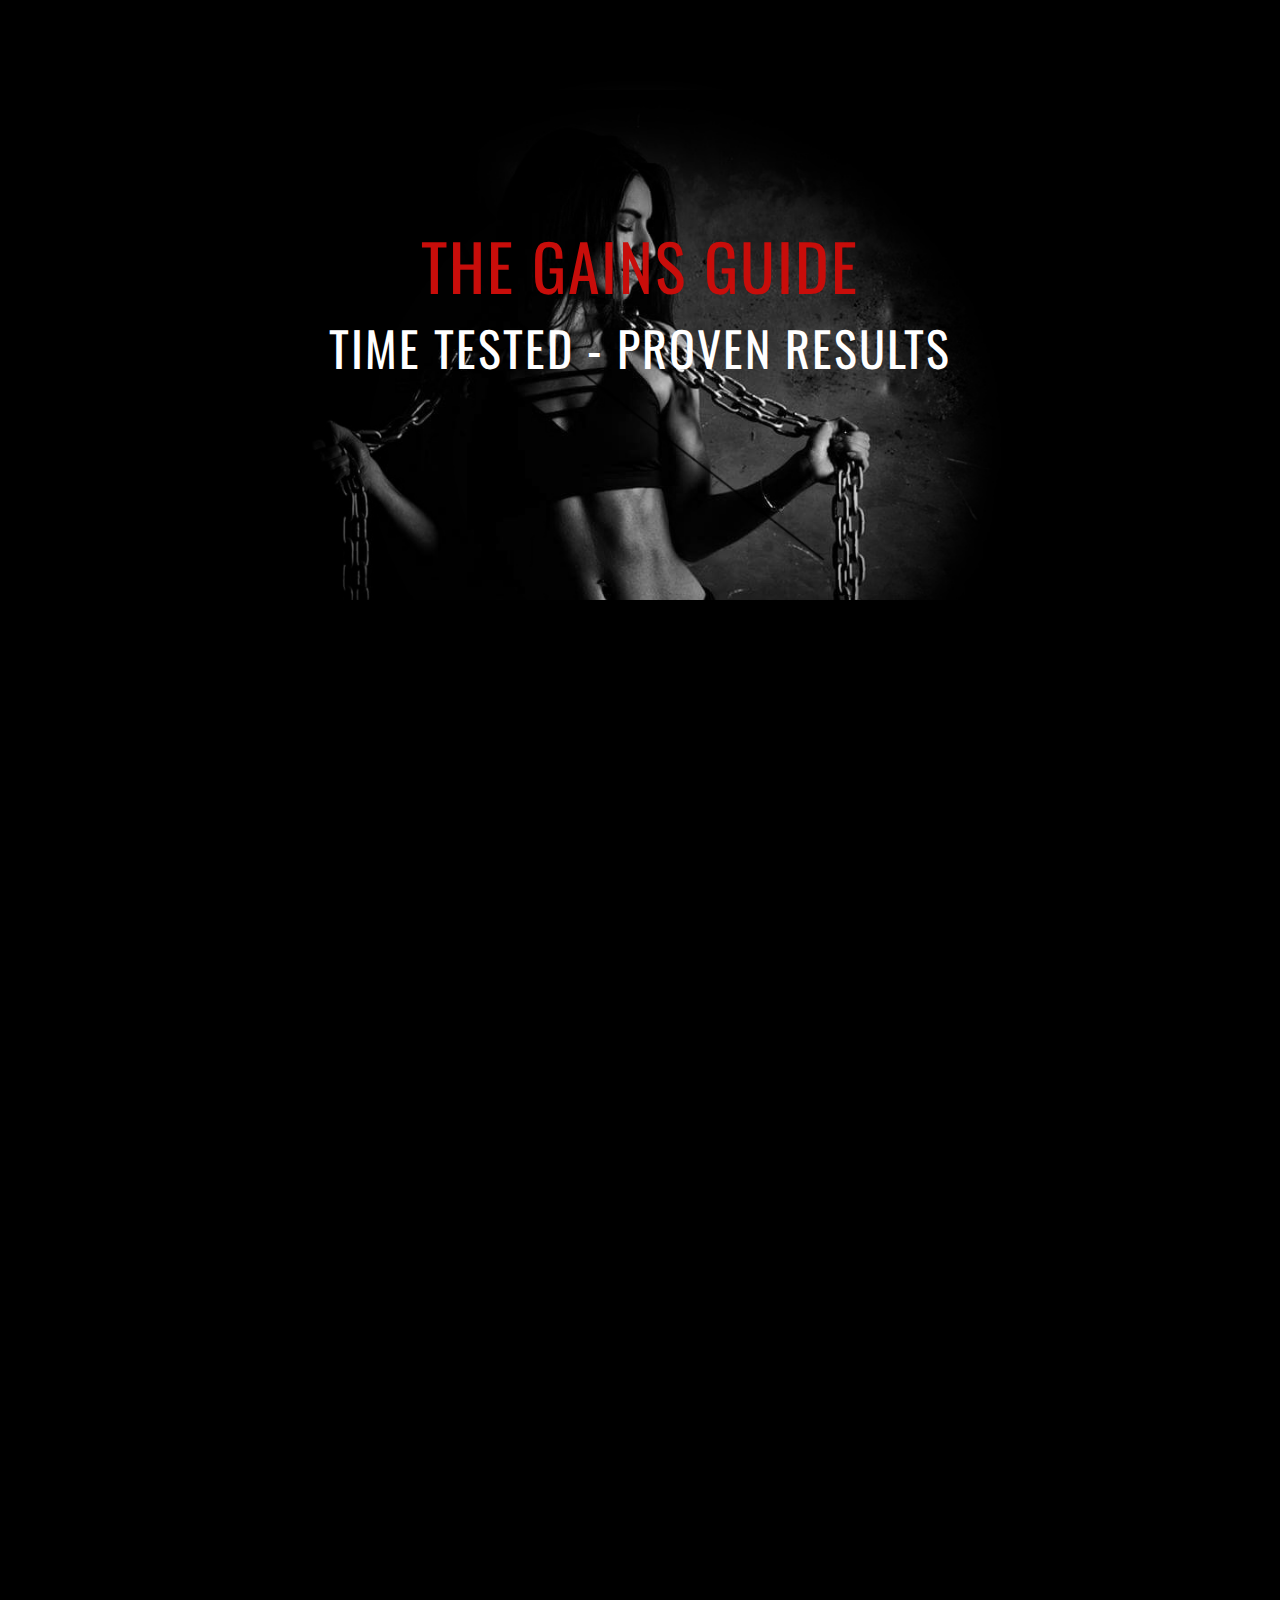
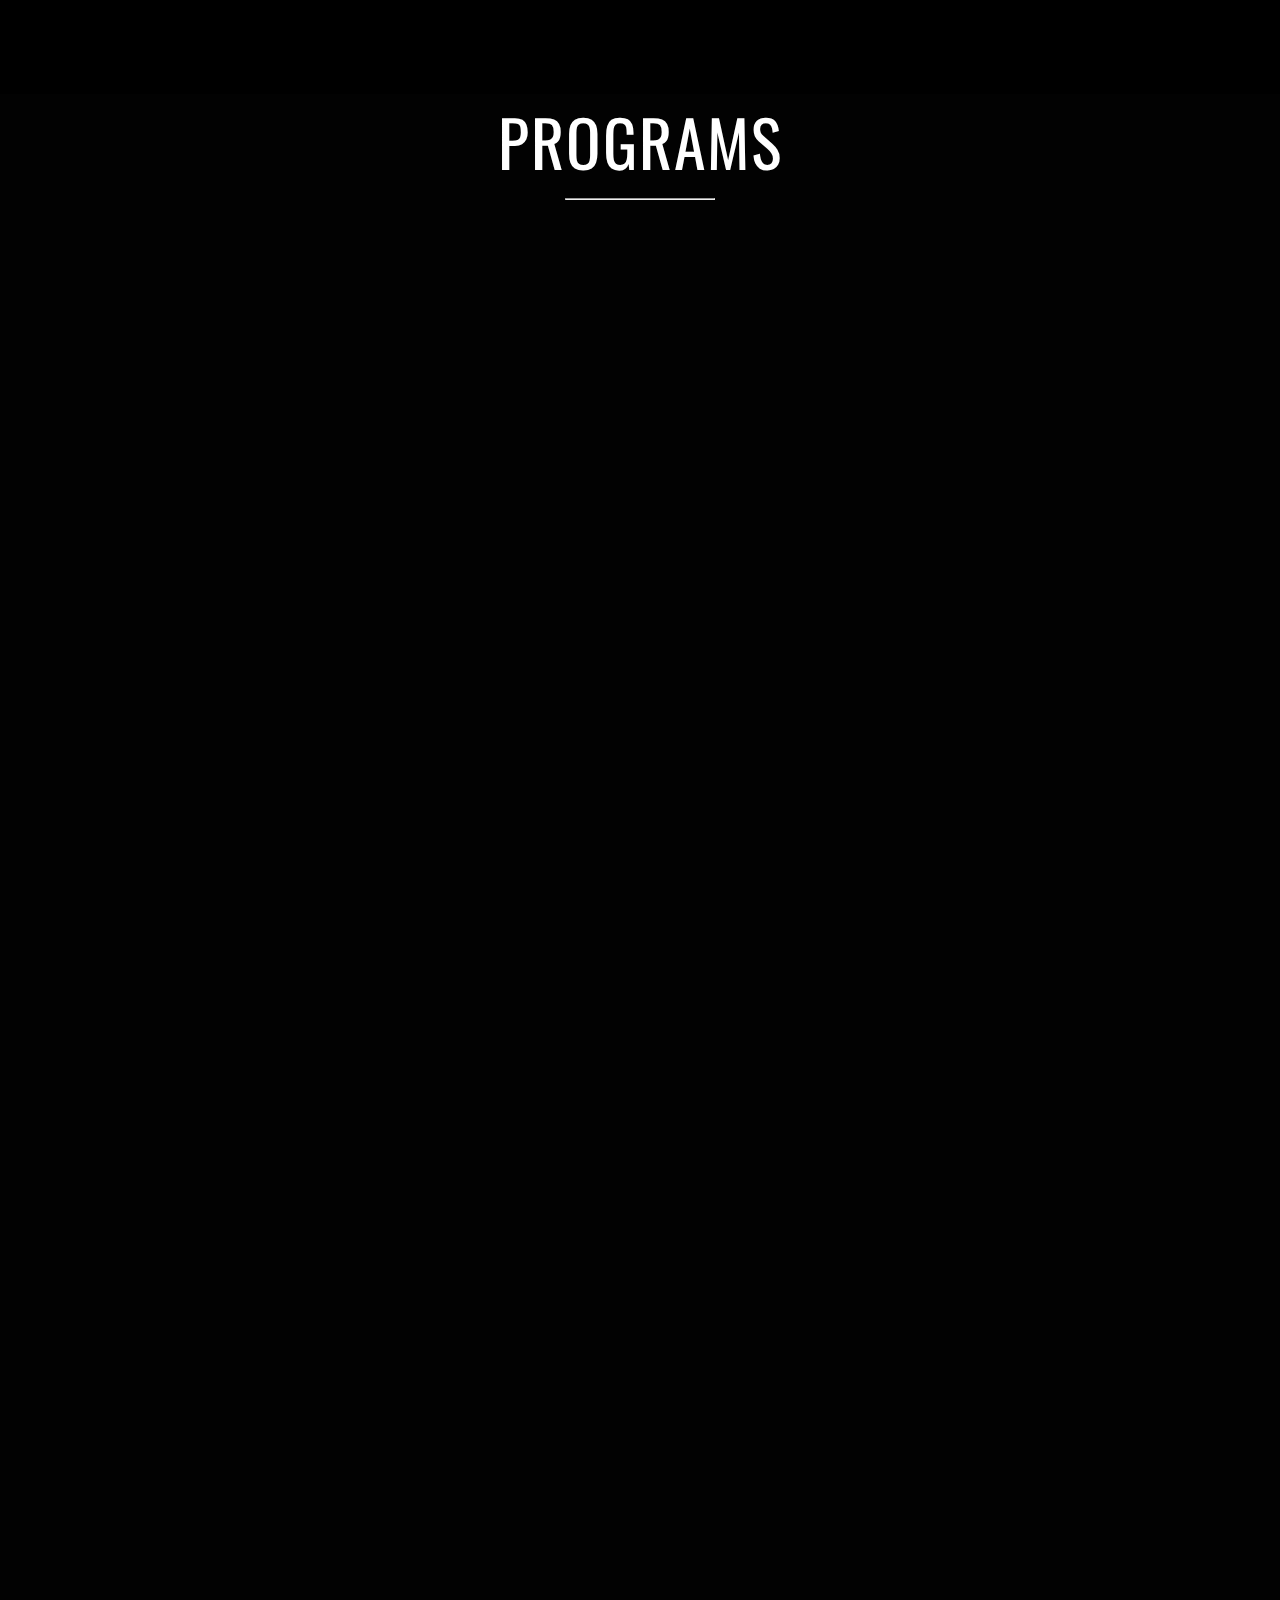
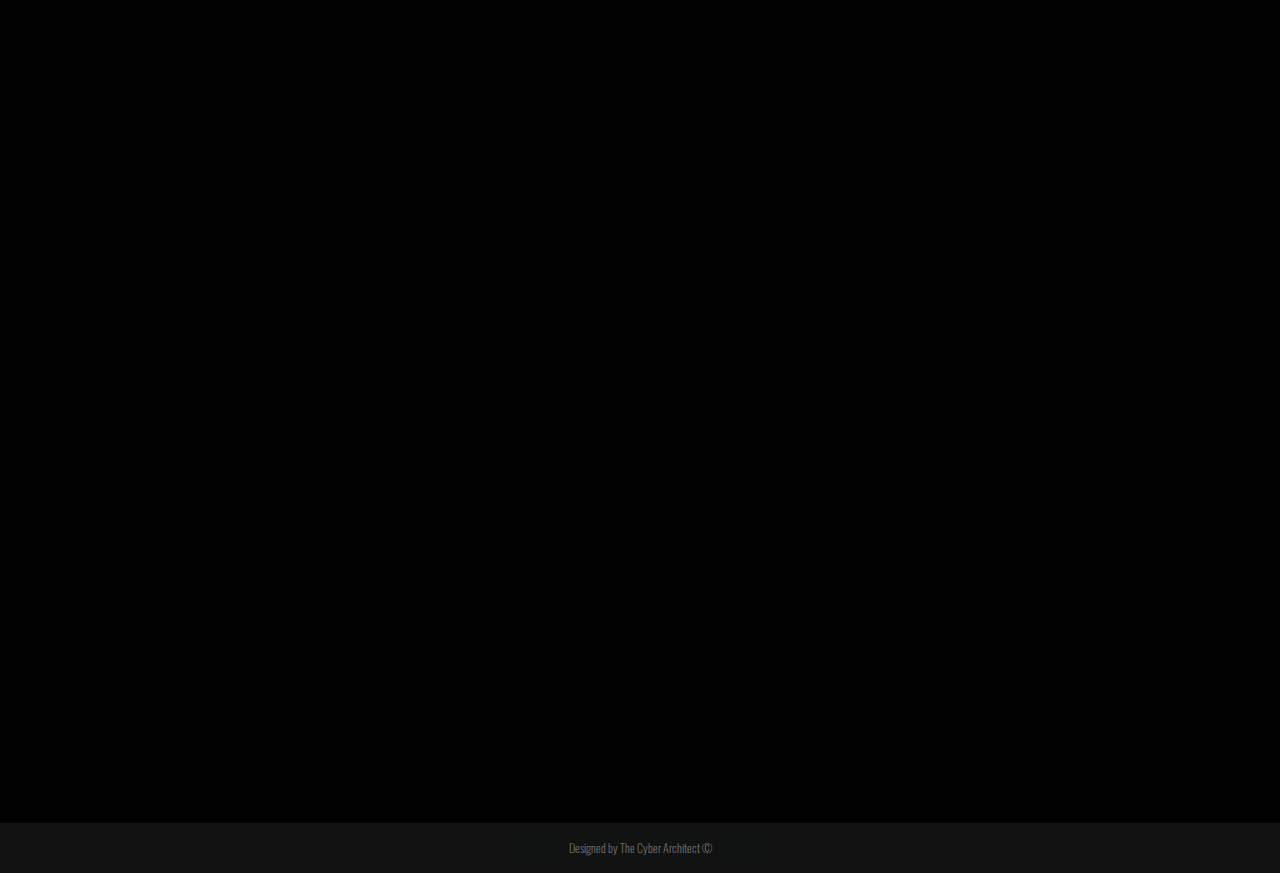
<file: index.html>
<!DOCTYPE HTML>
<html>
    <head>
        <meta charset="utf-8"/>
        <meta description="Personal Training Website"/>
        <meta name="keywords" content="training, bodybuilding, personal trainer, excercise, fitness, health, healthy living"/>
        <meta name="viewport" content="width=400px, maximum-scale=1.0" />
       
        <link rel="stylesheet" href="Qubit.css"/>
        <link rel="stylesheet" href="styles.css"/>
        <link href="https://fonts.googleapis.com/css?family=Oswald:300,400,500" rel="stylesheet"> 
        <link rel="icon" href=""/> <!-- Icon for tab-->
        <script type="text/javascript" language="Javascript" src="https://ajax.googleapis.com/ajax/libs/jquery/3.1.0/jquery.min.js"></script>
        <script src="ScrollView.js"></script>
    </head>
    <body>
        <div id="container">
             <main id="main-content">
                 <div class="row col-12 parallax intro">
                    <h1 id="logo">The Gains Guide</h1>
                    <h1>Time Tested - Proven Results</h1>
                 </div>
                 <!-- ROW -->
                 <section class="row somber">
                     <div class="col-6 main-info-somber animatedBlock notViewed" data-position="bottom" data-offset="200">
                         <img src="images/tattoo.jpg">
                     </div>
                     <div class="col-6 main-info-somber-text animatedBlock notViewed" data-position="bottom" data-offset="200">
                         <h1>My Story</h1>
                         <p>
                             My passion for fitness derived from my own personal struggles with eating. Battling anorexia nervosa for years isn't something I would wish upon my worst enemy-but it did get me to where I am today. I consider myself blessed, blessed to have been a few pounds away from my deathbed and somehow made it out to the other side. This experience of mine is something I will forever hold close to me, and that's because I see it as what created my entire life's purpose-to help others be at peace with themselves. Fitness saved my life. It taught me patience, it taught me discipline, and it taught me how to properly take care of myself. If it could save my life, who says it can't save someone else's?
                         </p>
                     </div>                
                 </section>
                 
                 <!-- ROW -->
                 <section class="row main-info">
                    <div class="col-6 info-block animatedBlock notViewed" data-position="left" data-offset="350">
                        <h1>Find your balance</h1>
                        <div class="line-container">
                            <hr class="list-bottom">
                        </div>
                        <p>
                           If you're anything like me, you may experience a bit of an "all or nothing" attitude. Over the years, through trial and error, I've learned that your health and wellness shouldn't be treated as something you either give 100% of yourself to or 0% of yourself to. I promote what I believe in - and that's creating a healthy lifestyle for yourself that's sustainable. I believe in listening to your body, mind, and heart. If you can't see yourself following a certain diet for the rest of your life, it's not going to work. What will work, however, is to entirely drop the diet mindset and focus on a lifestyle. 
                        </p>
                     </div>
                    <div class="col-6 info-block animatedBlock notViewed" data-position="right" data-offset="350">
                        <h1>Transform Yourself</h1>
                        <div class="line-container">
                            <hr class="list-bottom">
                        </div>
                        <p>
                            The Gains Guide is something I created geared towards women. This is mainly because, being a woman myself, I understand the common misconceptions about girls and weight lifting. I myself have discovered what techniques to use to achieve the physique and mindset I've always wanted to have, and I want to share that with the world. Women do not have the same hormone profile as men, making this "bulky" look many fear impossible to achieve naturally.
                        </p>
                     </div>
                 </section>
                 <section class="row programs">
                     <h1>Programs</h1>
                     <div class="line-container">
                                <hr class="list-bottom">
                            </div>
                     <section class="col-12 programs-list">
                        <div class="program animatedBlock notViewed" data-position="bottom" data-offset="750">
                            <div class="program-top">
                                <h2 class="program-name">The Gains Guide for Girls</h2>
                                <img src="images/gains_guide.JPG">
                                
                             <h1 class="program-price"><sup>$</sup>20<span>.00</span></h1>
                                <h3 class="program-intro">This 28 page e-book includes:</h3>
                                <ul>
                                    <li>A 6 day training split designed to achieve strength, endurance, and muscle hypertrophy. This will create a balanced, strong physique!</li>
                                    <li>&#x26c9; Cardio Recommendations</li>
                                    <li>&#x26c9; Core Training</li>
                                    <li>&#x26c9; Nutrition</li>
                                    <li>&#x26c9; A Food Resource List</li>
                                    <li>&#x26c9; Me! Gain access to my personal email account for any questions.</li>
                                </ul>
                            </div>
                            
                            
                            <div class="program-bottom">
                                <form action="https://www.paypal.com/cgi-bin/webscr" method="post" target="_top">
                                    <input type="hidden" name="cmd" value="_s-xclick">
                                    <input type="hidden" name="hosted_button_id" value="ZGEY6B6XGVCKN">
                                    <input class="button" type="submit" value="Buy Now!" src="https://www.paypalobjects.com/en_US/i/btn/btn_buynowCC_LG.gif" border="0" name="submit" alt="PayPal - The safer, easier way to pay online!">
                                </form>
                            </div>
                            
                         </div>
                         <div class="program animatedBlock notViewed" data-position="bottom" data-offset="800">
                             <div class="program-top">
                                <h2 class="program-name">Custom - Basic</h2>
                             <img src="images/gains_guide_custom_basic.jpg">
                             <h1 class="program-price"><sup>$</sup>15<span>.00</span></h1>
                             <h3 class="program-intro">This workout plan includes:</h3>
                             <ul>
                                <li>A custom 3-6 day split depending on your personal preference.</li>
                                <li>&#x26c9; Cardio recommendations</li>
                             </ul>
                             </div>
                            
                             <div class="program-bottom">
                                <form action="https://www.paypal.com/cgi-bin/webscr" method="post" target="_top">
                                    <input type="hidden" name="cmd" value="_s-xclick">
                                    <input type="hidden" name="hosted_button_id" value="6ZXSQ8WAL9PJ2">
                                    <input class="button" type="submit" value="Buy Now!" src="https://www.paypalobjects.com/en_US/i/btn/btn_buynowCC_LG.gif" border="0" name="submit" alt="PayPal - The safer, easier way to pay online!">
                                </form>
                             </div>
                         </div>
                         <div class="program animatedBlock notViewed" data-position="bottom" data-offset="850">
                             <div class="program-top">
                                <h2 class="program-name">Custom - Advanced</h2>
                             <img src="images/gains_guide_custom_advanced.jpg">
                             <h1 class="program-price"><sup>$</sup>25<span>.00</span></h1>
                             <h3 class="program-intro">This workout plan includes:</h3>
                             <ul>
                                <li>A custom 3-6 day split depending on your personal preference.</li>
                                <li>&#x26c9; Cardio recommendations</li>
                                <li>&#x26c9; Stretching recommendations</li>
                                <li>&#x26c9; Photos (optional)</li>
                                <li>&#x26c9; Nutrition tips</li>
                             </ul>
                             </div>
                            
                             <div class="program-bottom">
                                
                                <form action="https://www.paypal.com/cgi-bin/webscr" method="post" target="_top">
                                    <input type="hidden" name="cmd" value="_s-xclick">
                                    <input type="hidden" name="hosted_button_id" value="M9K6PRGSPKKWN">
                                    <input class="button" type="submit" value="Buy Now!" src="https://www.paypalobjects.com/en_US/i/btn/btn_buynowCC_LG.gif" border="0" name="submit" alt="PayPal - The safer, easier way to pay online!">
                                 </form>
                             </div>
                             
                         </div>
                     </section>
                 </section>
            </main>
                 <footer>
                     <p>Designed by  <a href="www.thecyberarchitect.com">The Cyber Architect &copy; </a></p>
                </footer>
        </div>
    </body>
</html>
</file>
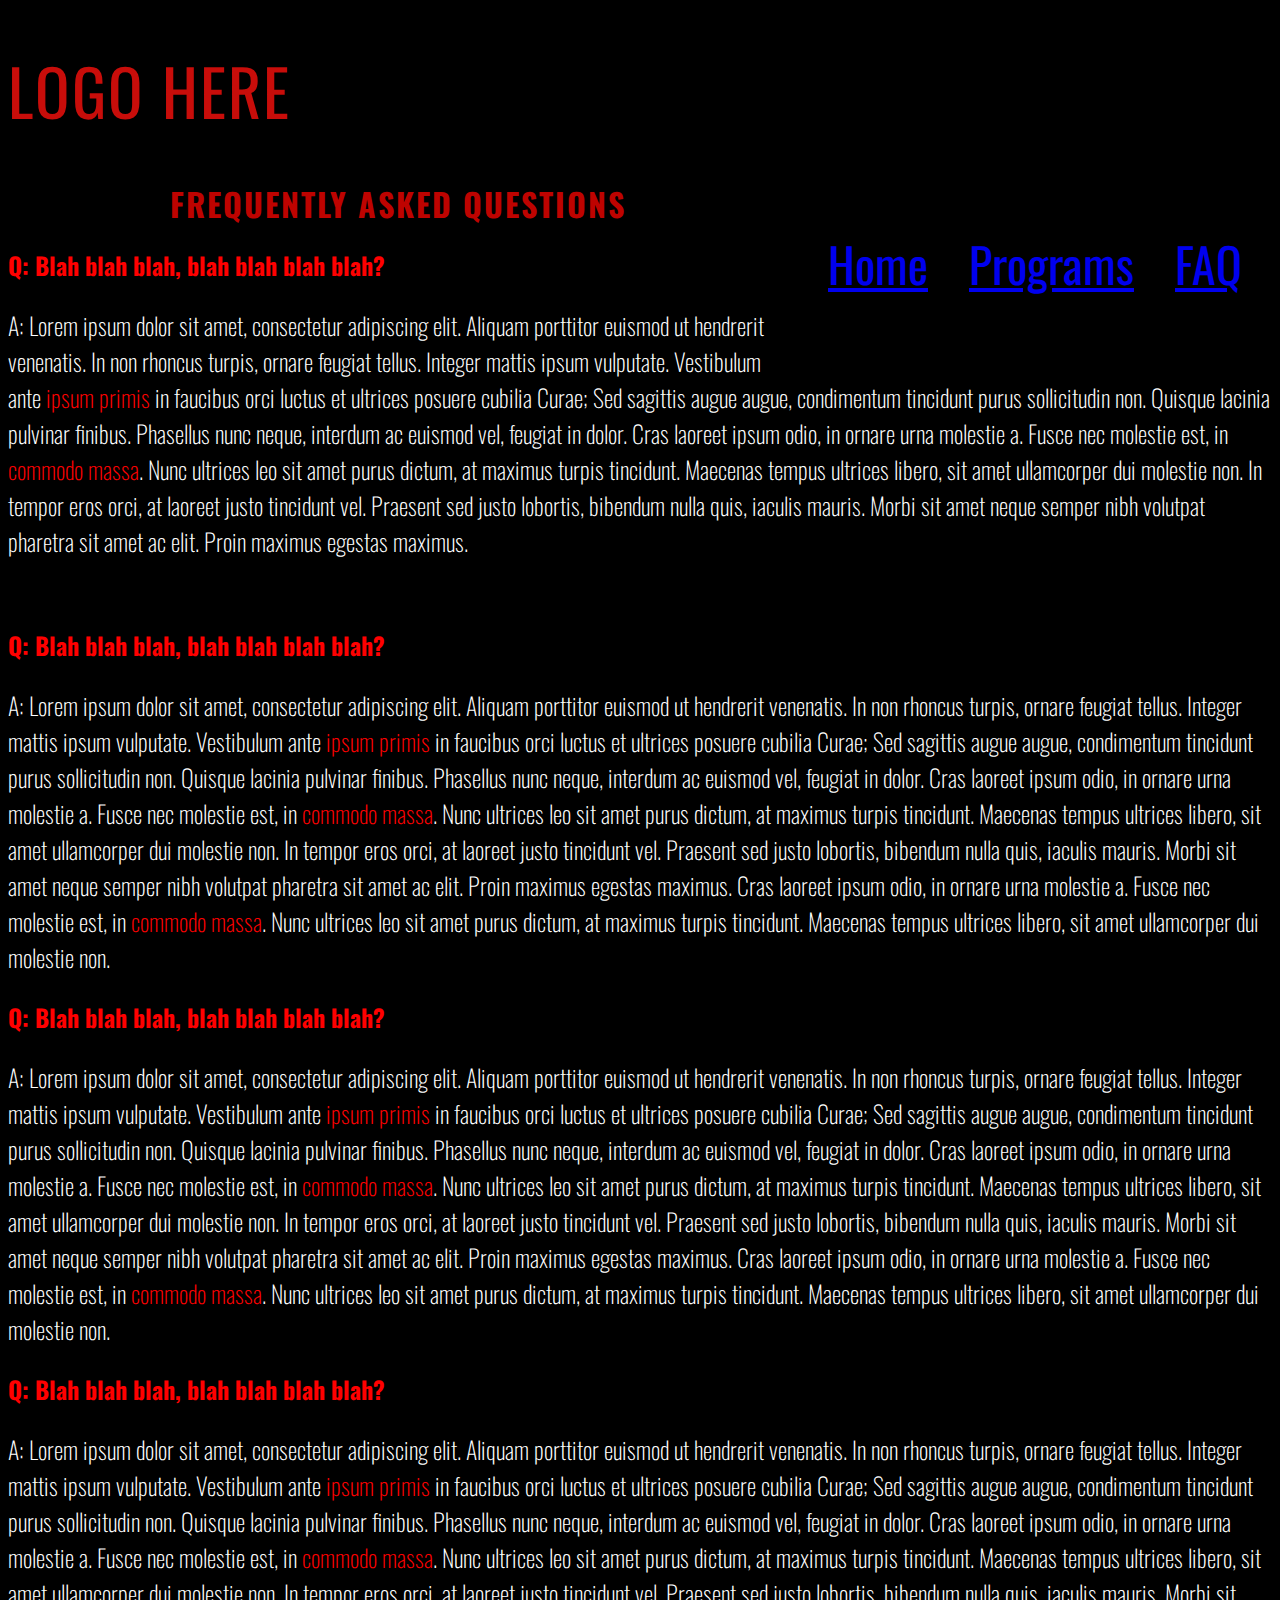
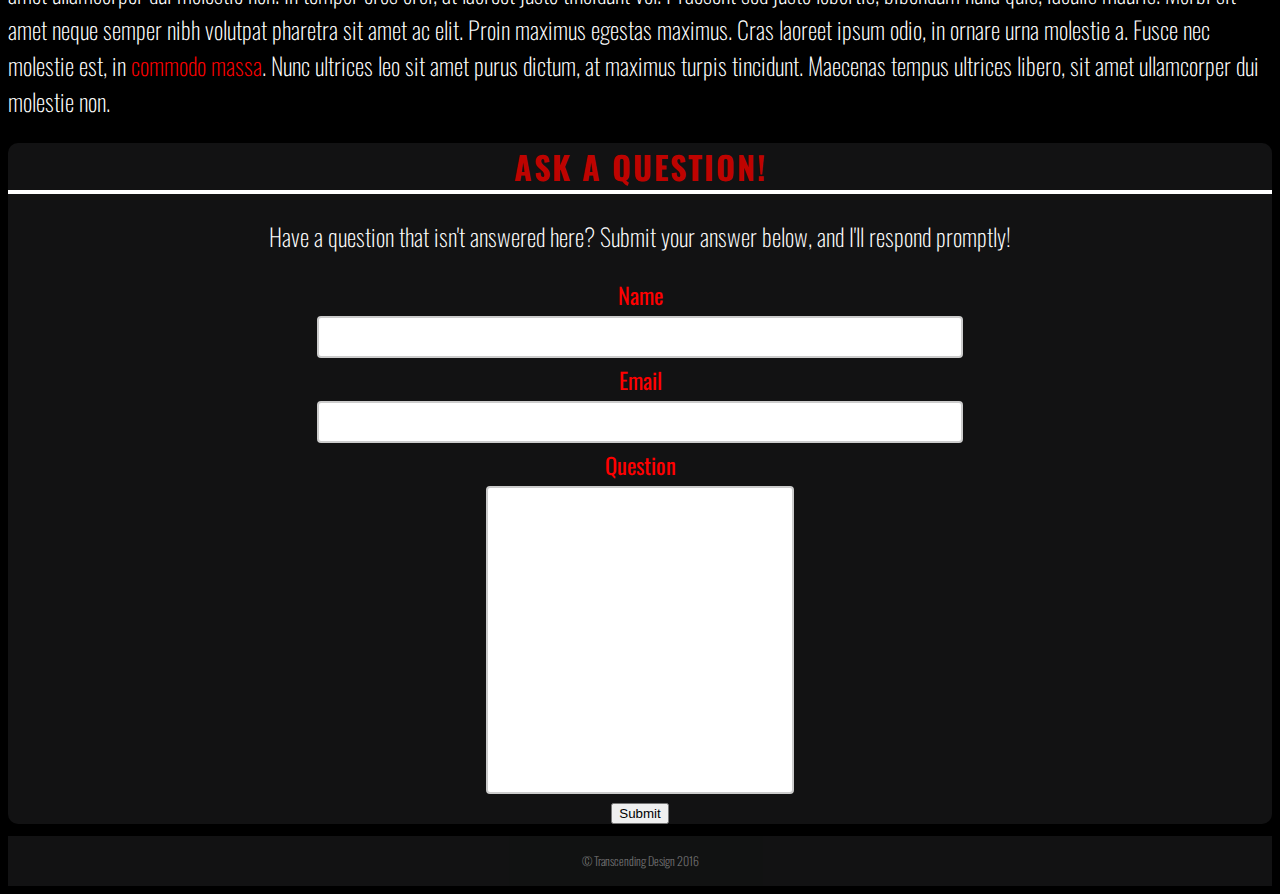
<file: faq.html>
<!DOCTYPE HTML>
<html>
    <head>
        <meta charset="utf-8"/>
        <meta description="Personal Training website"/>
        <meta name="keywords" content="training, bodybuilding, personal trainer, excercise, fitness, health, healthy living"/>
       
        <link rel="stylesheet" href="styles.css"/>
        <link href="https://fonts.googleapis.com/css?family=Oswald" rel="stylesheet">
        <link rel="icon" href=""/> <!-- Icon for tab-->
    </head>
    <body>
        <header class="row">
            <div class="col-4">
                <h1 id="logo">Logo Here</h1>
            </div>
            <div class="col-8">
                <nav>
                <ul id="nav">
                    <li><a href="index.html">Home</a></li>
                    <li><a href="programs.html">Programs</a></li>
                    <li><a href="#">FAQ</a></li>
                </ul>
            </nav> 
            </div>       
        </header>
        <div id="container">
             <main id="main-content">
                 <section class ="faq-content col-9">
                        <h1>Frequently Asked Questions</h1>
                        <h2>Q: Blah blah blah, blah blah blah blah?</h2>
                        <p>
                            A: Lorem ipsum dolor sit amet, consectetur adipiscing elit. Aliquam porttitor euismod ut hendrerit venenatis. In non rhoncus turpis, ornare feugiat tellus. Integer mattis ipsum vulputate. Vestibulum ante <span class="red-text">ipsum primis</span> in faucibus orci luctus et ultrices posuere cubilia Curae; Sed sagittis augue augue, condimentum tincidunt purus sollicitudin non. Quisque lacinia pulvinar finibus. Phasellus nunc neque, interdum ac euismod vel, feugiat in dolor. Cras laoreet ipsum odio, in ornare urna molestie a. Fusce nec molestie est, in <span class="red-text">commodo massa</span>. Nunc ultrices leo sit amet purus dictum, at maximus turpis tincidunt. Maecenas tempus ultrices libero, sit amet ullamcorper dui molestie non. In tempor eros orci, at laoreet justo tincidunt vel. Praesent sed justo lobortis, bibendum nulla quis, iaculis mauris. Morbi sit amet neque semper nibh volutpat pharetra sit amet ac elit. Proin maximus egestas maximus.<br>
                        </p><br>
                        <h2>Q: Blah blah blah, blah blah blah blah?</h2>
                        <p>
                            A: Lorem ipsum dolor sit amet, consectetur adipiscing elit. Aliquam porttitor euismod ut hendrerit venenatis. In non rhoncus turpis, ornare feugiat tellus. Integer mattis ipsum vulputate. Vestibulum ante <span class="red-text">ipsum primis</span> in faucibus orci luctus et ultrices posuere cubilia Curae; Sed sagittis augue augue, condimentum tincidunt purus sollicitudin non. Quisque lacinia pulvinar finibus. Phasellus nunc neque, interdum ac euismod vel, feugiat in dolor. Cras laoreet ipsum odio, in ornare urna molestie a. Fusce nec molestie est, in <span class="red-text">commodo massa</span>. Nunc ultrices leo sit amet purus dictum, at maximus turpis tincidunt. Maecenas tempus ultrices libero, sit amet ullamcorper dui molestie non. In tempor eros orci, at laoreet justo tincidunt vel. Praesent sed justo lobortis, bibendum nulla quis, iaculis mauris. Morbi sit amet neque semper nibh volutpat pharetra sit amet ac elit. Proin maximus egestas maximus. Cras laoreet ipsum odio, in ornare urna molestie a. Fusce nec molestie est, in <span class="red-text">commodo massa</span>. Nunc ultrices leo sit amet purus dictum, at maximus turpis tincidunt. Maecenas tempus ultrices libero, sit amet ullamcorper dui molestie non.<br>
                        </p>
                        <h2>Q: Blah blah blah, blah blah blah blah?</h2>
                        <p>
                            A: Lorem ipsum dolor sit amet, consectetur adipiscing elit. Aliquam porttitor euismod ut hendrerit venenatis. In non rhoncus turpis, ornare feugiat tellus. Integer mattis ipsum vulputate. Vestibulum ante <span class="red-text">ipsum primis</span> in faucibus orci luctus et ultrices posuere cubilia Curae; Sed sagittis augue augue, condimentum tincidunt purus sollicitudin non. Quisque lacinia pulvinar finibus. Phasellus nunc neque, interdum ac euismod vel, feugiat in dolor. Cras laoreet ipsum odio, in ornare urna molestie a. Fusce nec molestie est, in <span class="red-text">commodo massa</span>. Nunc ultrices leo sit amet purus dictum, at maximus turpis tincidunt. Maecenas tempus ultrices libero, sit amet ullamcorper dui molestie non. In tempor eros orci, at laoreet justo tincidunt vel. Praesent sed justo lobortis, bibendum nulla quis, iaculis mauris. Morbi sit amet neque semper nibh volutpat pharetra sit amet ac elit. Proin maximus egestas maximus. Cras laoreet ipsum odio, in ornare urna molestie a. Fusce nec molestie est, in <span class="red-text">commodo massa</span>. Nunc ultrices leo sit amet purus dictum, at maximus turpis tincidunt. Maecenas tempus ultrices libero, sit amet ullamcorper dui molestie non.<br>
                        </p>
                     <h2>Q: Blah blah blah, blah blah blah blah?</h2>
                        <p>
                            A: Lorem ipsum dolor sit amet, consectetur adipiscing elit. Aliquam porttitor euismod ut hendrerit venenatis. In non rhoncus turpis, ornare feugiat tellus. Integer mattis ipsum vulputate. Vestibulum ante <span class="red-text">ipsum primis</span> in faucibus orci luctus et ultrices posuere cubilia Curae; Sed sagittis augue augue, condimentum tincidunt purus sollicitudin non. Quisque lacinia pulvinar finibus. Phasellus nunc neque, interdum ac euismod vel, feugiat in dolor. Cras laoreet ipsum odio, in ornare urna molestie a. Fusce nec molestie est, in <span class="red-text">commodo massa</span>. Nunc ultrices leo sit amet purus dictum, at maximus turpis tincidunt. Maecenas tempus ultrices libero, sit amet ullamcorper dui molestie non. In tempor eros orci, at laoreet justo tincidunt vel. Praesent sed justo lobortis, bibendum nulla quis, iaculis mauris. Morbi sit amet neque semper nibh volutpat pharetra sit amet ac elit. Proin maximus egestas maximus. Cras laoreet ipsum odio, in ornare urna molestie a. Fusce nec molestie est, in <span class="red-text">commodo massa</span>. Nunc ultrices leo sit amet purus dictum, at maximus turpis tincidunt. Maecenas tempus ultrices libero, sit amet ullamcorper dui molestie non.<br>
                        </p>
                    </section> 
                    <aside class="col-3" id="faq-box">
                        <h1>Ask a question!</h1>
                        <p>Have a question that isn't answered here? Submit your answer below, and I'll respond promptly!</p>
                        <form id="faq-form" action="form.php" method="post">
                            <label for="name">Name</label>
                            <input  type="text" id="name" name="name">
                            <label for="email">Email</label>
                            <input type="email" id="email" name="email">
                            <label for="question">Question</label>
                            <textarea id="question" name="question">
                            </textarea><br>
                            <input type="submit" value="Submit">
                            
                            
                        </form>
                    </aside>
                </div>            
            </main>
        </div>
        <footer>
            <div>
                <p>&copy; Transcending Design 2016</p>
            </div>
            
        </footer>
    </body>
</html>
</file>
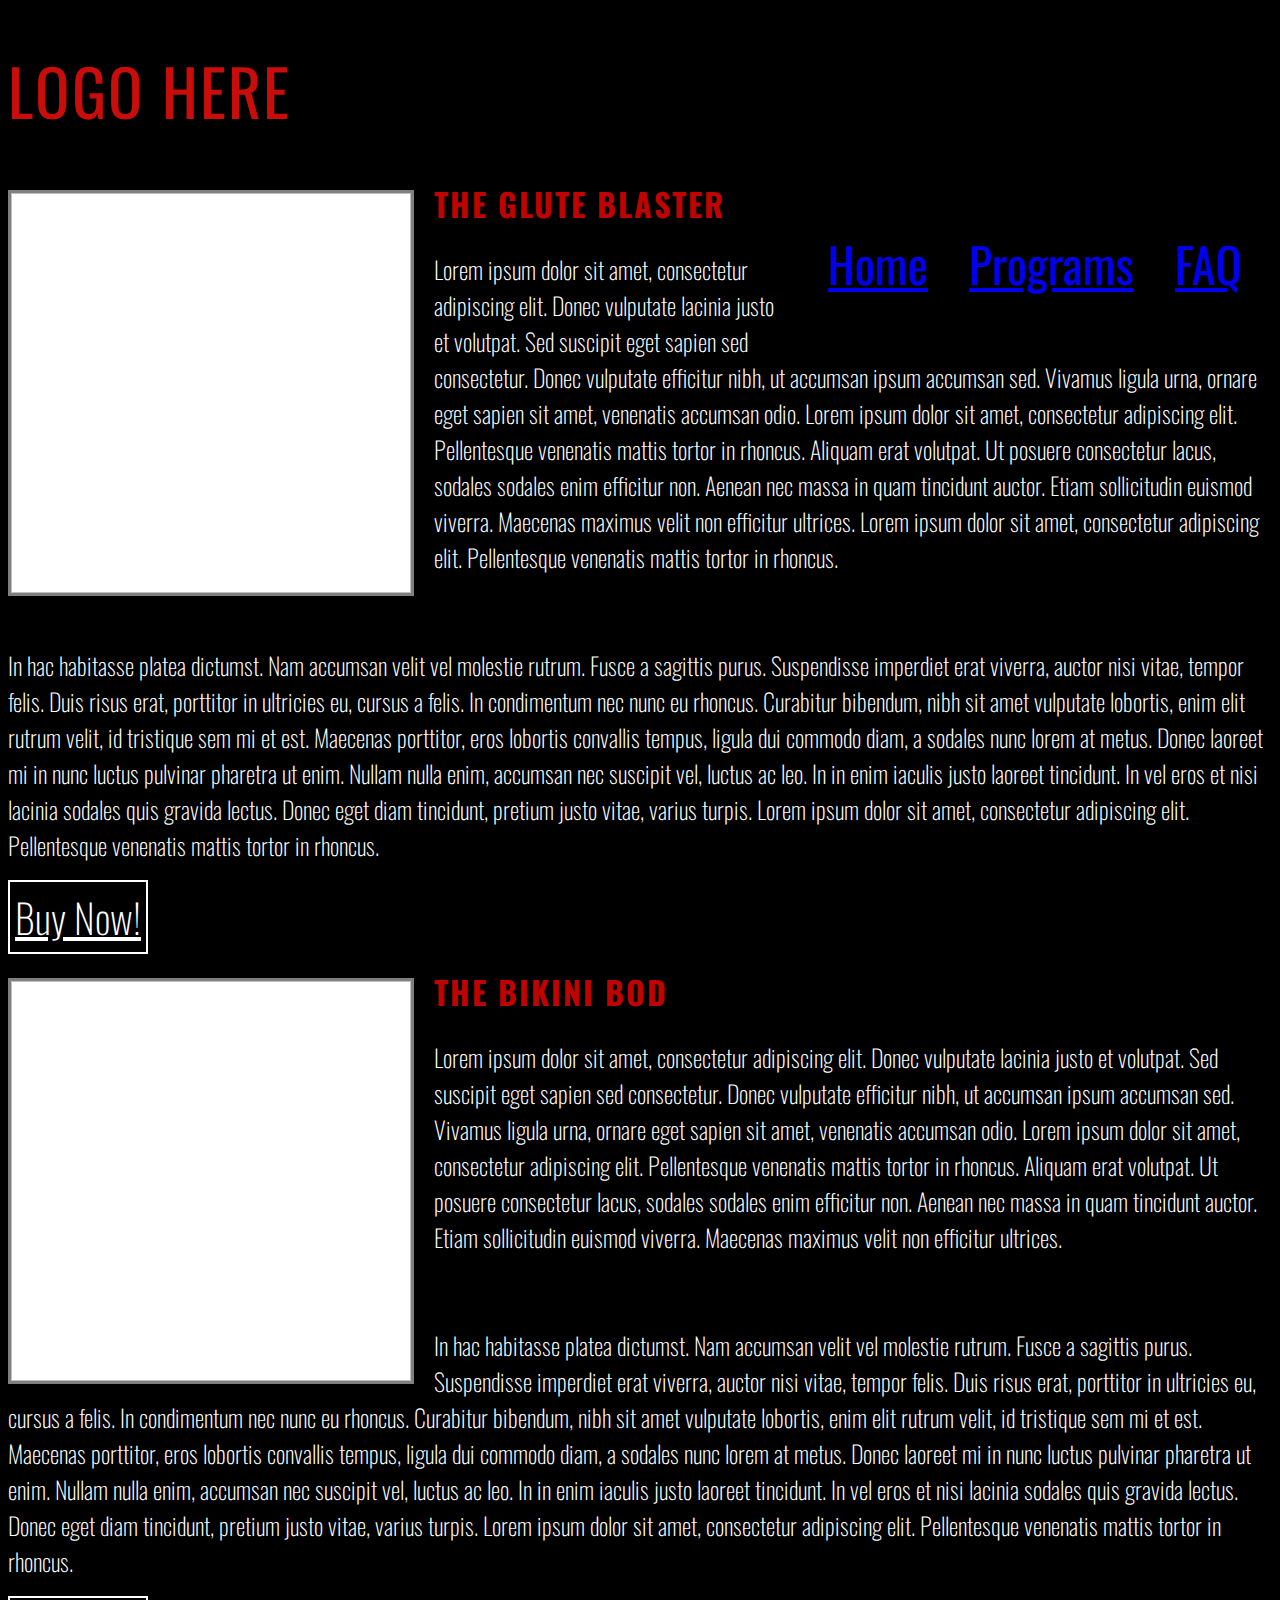
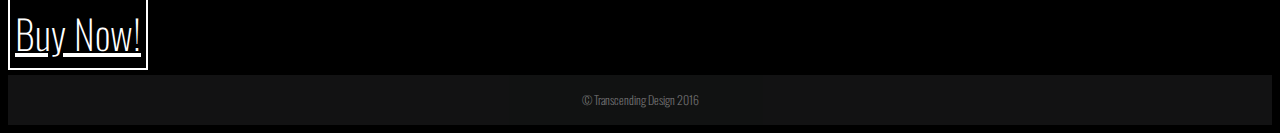
<file: programs.html>
<!DOCTYPE HTML>
<html>
    <head>
        <meta charset="utf-8"/>
        <meta description="Personal Training website"/>
        <meta name="keywords" content="training, bodybuilding, personal trainer, excercise, fitness, health, healthy living"/>
       
        <link rel="stylesheet" href="styles.css"/>
        <link href="https://fonts.googleapis.com/css?family=Oswald" rel="stylesheet">
        <link rel="icon" href=""/> <!-- Icon for tab-->
    </head>
    <body>
        <header class="row">
            <div class="col-4">
                <h1 id="logo">Logo Here</h1>
            </div>
            <div class="col-8">
                <nav>
                <ul id="nav">
                    <li><a href="index.html">Home</a></li>
                    <li><a href="#">Programs</a></li>
                    <li><a href="faq.html">FAQ</a></li>
                </ul>
            </nav> 
            </div>       
        </header>
        <div id="container">
             <main id="row main-content">
                 <section class="program-content col-12 row">
                        <img class="program-image"/>
                        <h1>The Glute Blaster</h1>
                        <p>
                        Lorem ipsum dolor sit amet, consectetur adipiscing elit. Donec vulputate lacinia justo et volutpat. Sed suscipit eget sapien sed consectetur. Donec vulputate efficitur nibh, ut accumsan ipsum accumsan sed. Vivamus ligula urna, ornare eget sapien sit amet, venenatis accumsan odio. Lorem ipsum dolor sit amet, consectetur adipiscing elit. Pellentesque venenatis mattis tortor in rhoncus. Aliquam erat volutpat. Ut posuere consectetur lacus, sodales sodales enim efficitur non. Aenean nec massa in quam tincidunt auctor. Etiam sollicitudin euismod viverra. Maecenas maximus velit non efficitur ultrices. Lorem ipsum dolor sit amet, consectetur adipiscing elit. Pellentesque venenatis mattis tortor in rhoncus.
                        </p>
                        <br>
                        <p>
                        In hac habitasse platea dictumst. Nam accumsan velit vel molestie rutrum. Fusce a sagittis purus. Suspendisse imperdiet erat viverra, auctor nisi vitae, tempor felis. Duis risus erat, porttitor in ultricies eu, cursus a felis. In condimentum nec nunc eu rhoncus. Curabitur bibendum, nibh sit amet vulputate lobortis, enim elit rutrum velit, id tristique sem mi et est. Maecenas porttitor, eros lobortis convallis tempus, ligula dui commodo diam, a sodales nunc lorem at metus. Donec laoreet mi in nunc luctus pulvinar pharetra ut enim. Nullam nulla enim, accumsan nec suscipit vel, luctus ac leo. In in enim iaculis justo laoreet tincidunt. In vel eros et nisi lacinia sodales quis gravida lectus. Donec eget diam tincidunt, pretium justo vitae, varius turpis. Lorem ipsum dolor sit amet, consectetur adipiscing elit. Pellentesque venenatis mattis tortor in rhoncus.
                         </p>
                        <a href="programs.html" class="button">Buy Now!</a>
                </section>
                 <section class="program-content row col-12">
                    <img class="program-image"/>
                    <h1>The Bikini Bod</h1>
                     <p>
                        Lorem ipsum dolor sit amet, consectetur adipiscing elit. Donec vulputate lacinia justo et volutpat. Sed suscipit eget sapien sed consectetur. Donec vulputate efficitur nibh, ut accumsan ipsum accumsan sed. Vivamus ligula urna, ornare eget sapien sit amet, venenatis accumsan odio. Lorem ipsum dolor sit amet, consectetur adipiscing elit. Pellentesque venenatis mattis tortor in rhoncus. Aliquam erat volutpat. Ut posuere consectetur lacus, sodales sodales enim efficitur non. Aenean nec massa in quam tincidunt auctor. Etiam sollicitudin euismod viverra. Maecenas maximus velit non efficitur ultrices.
                     </p>
                     <br>
                     <p>
                        In hac habitasse platea dictumst. Nam accumsan velit vel molestie rutrum. Fusce a sagittis purus. Suspendisse imperdiet erat viverra, auctor nisi vitae, tempor felis. Duis risus erat, porttitor in ultricies eu, cursus a felis. In condimentum nec nunc eu rhoncus. Curabitur bibendum, nibh sit amet vulputate lobortis, enim elit rutrum velit, id tristique sem mi et est. Maecenas porttitor, eros lobortis convallis tempus, ligula dui commodo diam, a sodales nunc lorem at metus. Donec laoreet mi in nunc luctus pulvinar pharetra ut enim. Nullam nulla enim, accumsan nec suscipit vel, luctus ac leo. In in enim iaculis justo laoreet tincidunt. In vel eros et nisi lacinia sodales quis gravida lectus. Donec eget diam tincidunt, pretium justo vitae, varius turpis. Lorem ipsum dolor sit amet, consectetur adipiscing elit. Pellentesque venenatis mattis tortor in rhoncus.
                     </p>
                     <a href="programs.html" class="button">Buy Now!</a>
                 </section>
                    
            </main>
        </div>
        <footer class="row">
            <p>&copy; Transcending Design 2016</p>
        </footer>
    </body>
</html>
</file>
<file: Qubit.css>
/************************************************************************
* GENERAL STYLING
************************************************************************/

* 
{
    box-sizing: border-box;
    margin: 0;
    padding: 0;
}

body
{
    overflow-x: hidden;
}

h1
{
    font-size: 3em;
}

h2
{
    font-size: 2.5em;
}

h3
{
    font-size: 2em;
}

h4
{
    font-size: 1.2em; 
}

a
{
    text-decoration: none;
    color: inherit;
}

a:visited
{
    color: inherit;
}

/* Every new group of columns must start with a row */
.row
{
    width: 100%;   
    float: left;
    /* pading: 15px */
    /*border: 1px solid blue;*/    
}

/* Regular columns */
.col-1 {width: 8.33%;}
.col-2 {width: 16.66%;}
.col-3 {width: 25%;}
.col-4 {width: 33.33%;}
.col-5 {width: 41.66%;}
.col-6 {width: 50%;}
.col-7 {width: 58.33%;}
.col-8 {width: 66.66%;}
.col-9 {width: 75%;}
.col-10 {width: 83.33%;}
.col-11 {width: 91.66%;}
.col-12 {width: 100%;}


/* Column styling */
[class*="col-"]
{
    float: left;
    padding: 15px; /* adjust as needed */
    /*border: 1px solid blue;*/
}

/* Adjust column widths for small screens */
@media only screen and (max-width: 1065px) 
{
    /* For mobile phones or small screen: */
    [class*="col-"] {
        width: 100%;
        text-align: center;
    }
}

/************************************************************************
* IMAGE STYLING
************************************************************************/

/* Responsive image width. Must set width on each individual image to avoid
   image from stretching to the width of it's current container           
*/
img
{
    max-width: 100%;
}

.parallax
{ 
    height: 400px;
    display: flex;
    flex-direction: column;
    justify-content: center;
    align-items: center;
    background-attachment: fixed;
    background-position: center;
    background-repeat: no-repeat;
    background-size: cover;        
}



/************************************************************************
* ANIMATIONS
*
* Author: Austin Hannaleck
* Last Updated: 9/1/2017
*
* DESCRIPTION
* This file must be used in conjunction with ScrollView.js in order
* to work. Every animated element requires the utilization of two 
* classes: .animatedBlock, and .notViewed. To assign different 
* animations to an element, several "data-" attributes are used. The
* data attributes this utitlizes are described below.

* data-position: Describes the position direction the element will
*                move into view from (left, right, up, bottom).
*
* data-scale: Describes the scaling behavior of the element (grow/shrink).
*
* data-offset: Describes the offset in the viewport before the animation
*              begins (e.g., if offset is equal to 20, this means the 
*              animation will trigger when the viewport is either 20px
*              above or below full view of the element).
*
*
*
*************************************************************************/

.animatedBlock
{
    opacity: 0;
    position: relative;
    -webkit-transition: all .6s ease-in;
    -moz-transition: all .6s ease-in;
    -ms-transition: all .6s ease-in;
    -o-transition: all .6s ease-in;
    transition: all .6s ease-in;
}

/* Slide animations */

.animatedBlock[data-position="left"]
{
    left: -50px;  
}

.animatedBlock[data-position="bottom"]
{
    bottom: -50px;
}

.animatedBlock[data-position="right"]
{
    right: -50px;
}

.animatedBlock[data-position="bottom"].viewed 
{
  bottom: 0px;
  opacity: 1;
  filter: alpha(opacity=100);
}

.animatedBlock[data-position="right"].viewed
{
    right: 0px;
    opacity: 1;
    filter: alpha(opacity=100);
}

.animatedBlock[data-position="left"].viewed
{
    left: 0px;
    opacity: 1;
    filter: alpha(opacity=100);
}

/* Grow an element */

.animatedBlock[data-scale="grow"]
{
    transform: scale(0.1); /* Scale cannot be 0 because it will never be in viewport */
}

.animatedBlock[data-scale="grow"].viewed
{
    transform: scale(1);
    opacity: 1;
}
</file>
<file: styles.css>
/* General Styling */

body
{
    color: white;
    background: black;
    font-family: 'Oswald', sans-serif;
}

h1
{
    
    color: rgb(190, 3, 0);
    text-transform: uppercase;
    letter-spacing: 2px;
}

p
{
    font-size: 1.5em;  
    font-weight: 100;
}

/* HEADER/NAVBAR STYLING */

@keyframes FromTop
{
    from {top: -100px;}
    to {top: 0px;}
}

header
{
    position: relative;
    /* NO BACKGROUND COLOR UNTIL OFF LANDING PAGE
    background-color: rgba(35, 36, 37, 0.5);
    */
    margin-bottom: 5px;
    transition: background-color 1s;
    animation: FromTop 1s ease-out;
}

header:hover
{
    background-color: rgba(35, 36, 37, 1);
}

#nav a
{
    transition: color .5s;
}

#nav a:hover{
    color: rgb(100, 100, 100);
}

nav{
   font-size: 3em;    
}
nav ul{
    float: right; 
}

nav li{
    display: inline;
    margin-right: 30px;
}

#logo
{
    font-weight: 400;
}

@media only screen and (max-width: 1065px) {
    /* For mobile phones or small screen: */
    nav ul{
        text-align: center;
        float: none;   
    }
    
}

.red-text{
    color: red;   
}



/* Home Page Styling */

#logo
{
    font-size: 4em;
    color: rgb(200, 13, 10);
}

.intro
{
    background-image: url(images/morgan_edit.jpg);
    height: 600px;
}

.intro h1
{
    color: white;
    font-weight: 400;
}

.home-content
{
    
}

.somber
{
    display: flex;
    padding: 0 200px;
}

@media only screen and (max-width: 1500px) 
{
    .somber
    {
        padding: 0 100px;
    }
}

.main-info
{
    display: flex;
    flex-wrap: wrap;
    padding: 0 200px;
    text-align: center;
}

@media only screen and (max-width: 1500px) 
{
    .main-info
    {
        padding: 0 150px;
    }
    .somber
    {
        padding: 0 100px;
    }
}

@media only screen and (max-width: 1065px) 
{
    .somber
    {
        display: block;
        padding: 0 50px;
    }
    .main-info
    {
        padding: 0 50px;
    }
}

@media only screen and (max-width: 800px) 
{
    .main-info
    {
        padding: 0 50px;
    }
}

@media only screen and (max-width: 500px) 
{
    .main-info
    {
        padding: 0 10px;
    }
    .somber
    {
        padding: 0 10px;
    }
}


.info-block
{
    border: 10px solid black;
}

.main-info div
{
    background-color: rgb(4,4,4);
}

.line-container
{
    text-align: center;
}

.main-info div hr
{
    margin: 15px auto;
    width: 20%;
}

.main-info h1
{
    font-weight: 400;
}
}

.main-info-somber
{
    text-align: center;
}

.main-info-somber-text
{
    display: flex;
    justify-content: center;
    flex-direction: column;
}


.main-info-somber-text h1
{
    font-weight: 400;
}

.main-info-somber img
{
    width: 500px;
}

.programs
{
    background-color: rgb(2,2,2);
    margin: 10px 0 0 0;
    text-align: center;
}

.programs h1
{
    color: white;
    font-size: 4em;
    font-weight: 400;
}

.programs-list
{
    display: flex;
    flex-wrap: wrap;
    justify-content: center;
}
.program
{
    width: 450px;
    background-color: rgb(10,10,10);
    padding-bottom: 20px;
    display: flex;
    flex-direction: column;
    justify-content: space-between;
    margin: 10px;
}

.program-name
{
    margin: 0 -10px; /* Override parent (program-top) padding */
}
.program-top
{
    padding: 0 10px;
    margin-bottom: 10px;
}

.program-bottom
{
    margin-top: 10px;   
}

.programs hr
{
    margin: 10px auto;
    width: 150px;
}

.program h2
{
    background-color: rgb(5,5,5);
    font-weight: 300;
}

.program h3
{
    font-weight: 200;
}

/* Image for the program */
.program img
{
    margin-top: 15px;
    width: 200px;
    border-radius: 10px;
    box-shadow: 10px 10px 5px black;
}

/* Price for the program */
.program-price
{
    background-color: rgb(40, 40, 40);
    font-weight: 200 !important;
    color: white;
    border-radius: 100px;
    padding: 30px;
    width: 160px;
    margin: 20px auto;
}

.program-price sup
{
    font-size: 0.5em;
}
.program-price span
{
    font-size: 0.4em;
}
/* Intro text for the program */
.program-intro
{
    background-color: rgb(3,3,3);
    padding-bottom: 10px;
}

.program ul
{
    padding: 5px;
    background-color: rgb(5,5,5);
    list-style-position: inside;
    list-style-type: none;
    font-size: 1.2em;
    font-weight: 300;
}


.program li:not(:first-child)
{
    text-align: left;
    padding: 10px 75px;
    color: pink;
}

@media only screen and (max-width: 500px)
{
    .program li:not(:first-child)
    {
        padding: 10px;
    }

}

.program li:first-child
{
    margin-bottom: 10px;
}

.button-div
{
    float: bottom;
    margin: 10px 0 0 0;
    text-align: center;
}

.button
{
    font-family: 'Oswald', sans-serif;
    font-size: 2.5em;
    font-weight: 200 !important;
    background-color: rgba(0,0,0,1);
    color: white;
    width: 300px;
    padding: 5px;
    margin: auto;
    border: 2px solid white;
    transition: all .5s;
}

.button:hover
{
    background-color: white;
    color: black;
    cursor: pointer;
}
/*PROGRAMS STYLING*/
.program-image{
    margin: 10px 20px 0 0;
    height: 400px;
    width: 400px;
    background-color: white;
    border: 3px solid grey;
    float: left;
}

@media only screen and (max-width: 1065px) {
    /* For mobile phones or small screen: */
    .program-image{
        float: none;
    }
    
}

/* FAQ STYLING */

#faq-box{
    text-align: center;
    border-radius: 10px;
    background-color: rgba(35, 36, 37, 0.5);
}

#faq-box h1{
    border-bottom: solid white 4px; 
}

.faq-content h2{
    color: red;   
}

.faq-content h1{
    text-align: center;   
    /* border-bottom: solid white 4px; */
    margin-bottom: 10px;
}

label{
    display: block;
    color: red;
    margin: 5px 0 5px 0;
    font-size: 1.4em;
}

input[type=text], input[type=email]{
    width: 50%;   
    border: 2px solid #ccc;
    border-radius: 4px;
    padding: 5px;
    font-size: 1.5em;
}

textarea{
    width: 300px;
    height: 300px;
    resize: none;
    border: 2px solid #ccc;
    border-radius: 4px;
    font-size: 1.5em;
}

/*FOOTER STYLINGS*/

footer{
    background-color: rgb(35, 36, 37);
    height: 50px;
    line-height: 50px;
    font-size: 0.5em;
    opacity: 0.5; 
    transition: opacity 1s;
    clear: both;
}

footer:hover{
    opacity: 1;   
}
footer p{
    text-align: center;
}
</file>
